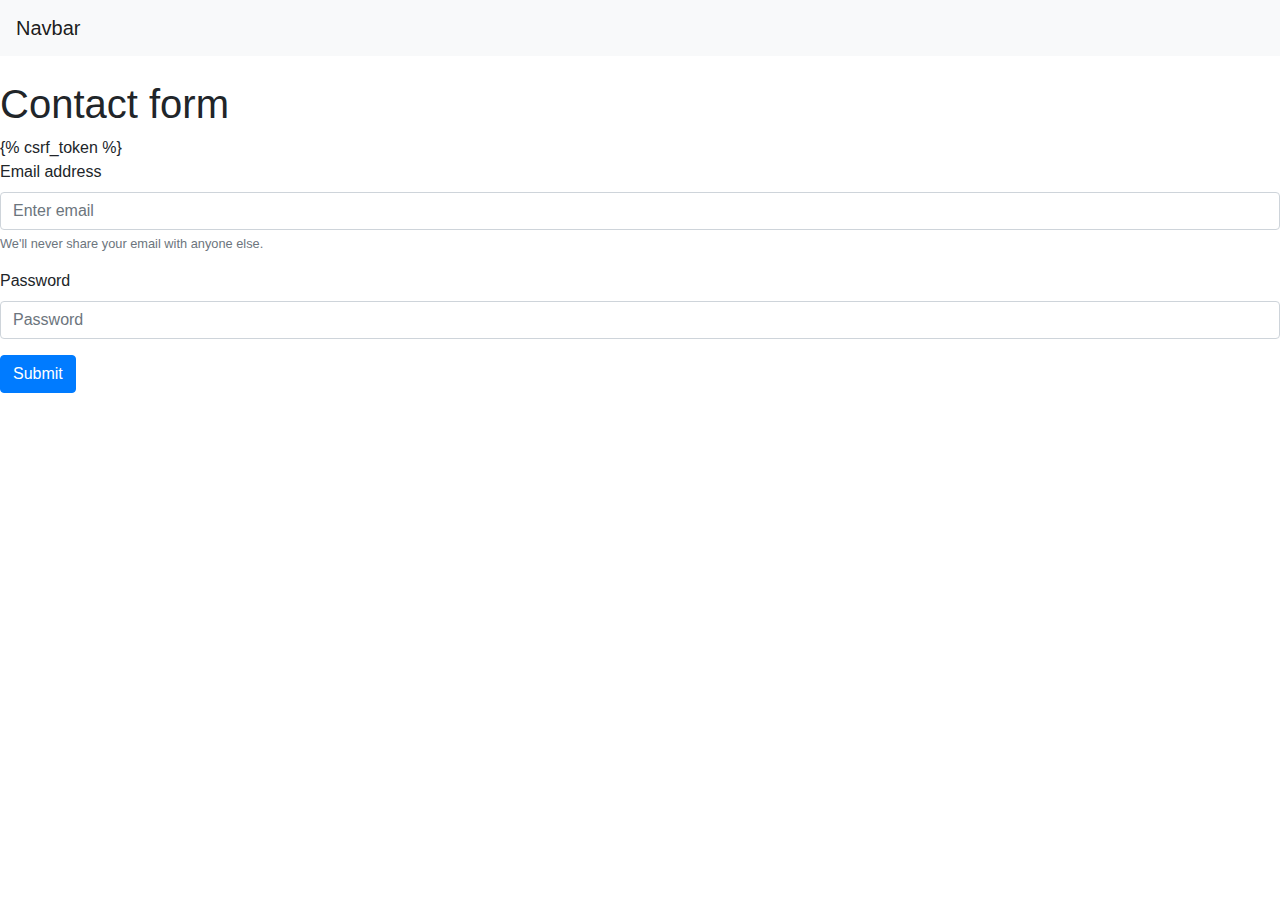
<file: Animal-Helpline-through-mobile-Van-Django-main/app/templates/index.html>
<!doctype html>
<html lang="en">
  <head>
    <!-- Required meta tags -->
    <meta charset="utf-8">
    <meta name="viewport" content="width=device-width, initial-scale=1, shrink-to-fit=no">

    <!-- Bootstrap CSS -->
    <link rel="stylesheet" href="https://cdn.jsdelivr.net/npm/bootstrap@4.3.1/dist/css/bootstrap.min.css" integrity="sha384-ggOyR0iXCbMQv3Xipma34MD+dH/1fQ784/j6cY/iJTQUOhcWr7x9JvoRxT2MZw1T" crossorigin="anonymous">

    <title>Inserting form</title>
  </head>
  <body>
  <!-- As a heading -->
    <nav class="navbar navbar-light bg-light">
    <span class="navbar-brand mb-0 h1">Navbar</span>
    </nav></br>
    <h1>Contact form</h1>
<form class="" method="post">
  {% csrf_token %}
  <div class="form-group">
    <label for="exampleInputEmail1">Email address</label>
    <input name='email' type="email" class="form-control" id="exampleInputEmail1" aria-describedby="emailHelp" placeholder="Enter email">
    <small id="emailHelp" class="form-text text-muted">We'll never share your email with anyone else.</small>
  </div>

  <div class="form-group">
    <label for="exampleInputPassword1">Password</label>
    <input name='password' type="password" class="form-control" id="exampleInputPassword1" placeholder="Password">
  </div>

  <button type="submit" class="btn btn-primary">Submit</button>
</form>

    <!-- Optional JavaScript -->
    <!-- jQuery first, then Popper.js, then Bootstrap JS -->
    <script src="https://code.jquery.com/jquery-3.3.1.slim.min.js" integrity="sha384-q8i/X+965DzO0rT7abK41JStQIAqVgRVzpbzo5smXKp4YfRvH+8abtTE1Pi6jizo" crossorigin="anonymous"></script>
    <script src="https://cdn.jsdelivr.net/npm/popper.js@1.14.7/dist/umd/popper.min.js" integrity="sha384-UO2eT0CpHqdSJQ6hJty5KVphtPhzWj9WO1clHTMGa3JDZwrnQq4sF86dIHNDz0W1" crossorigin="anonymous"></script>
    <script src="https://cdn.jsdelivr.net/npm/bootstrap@4.3.1/dist/js/bootstrap.min.js" integrity="sha384-JjSmVgyd0p3pXB1rRibZUAYoIIy6OrQ6VrjIEaFf/nJGzIxFDsf4x0xIM+B07jRM" crossorigin="anonymous"></script>
  </body>
</html>
</file>
